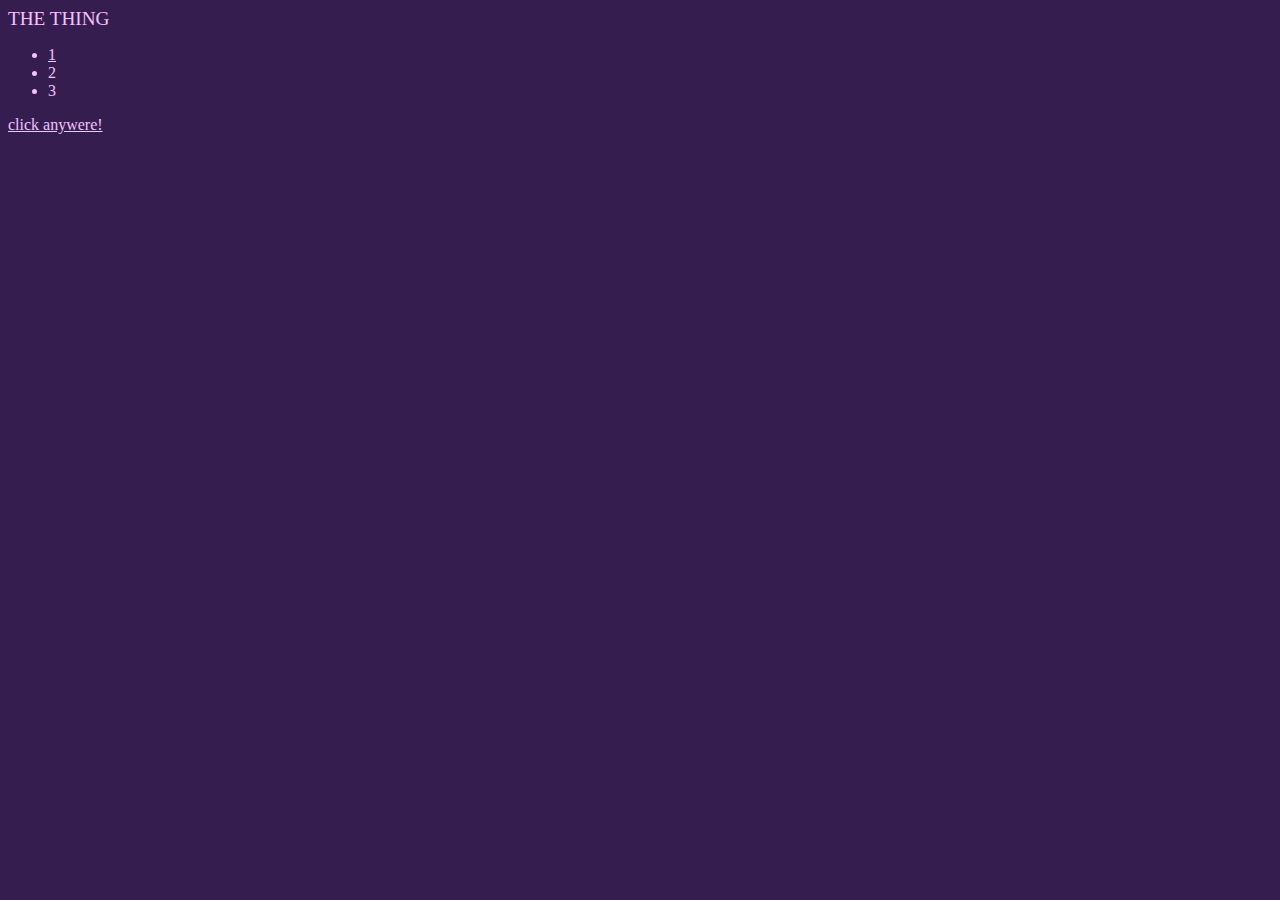
<file: index.html>
<!DOCTYPE html>
<html>
<head>
<title>idkaidgiaf</title>
<link rel="stylesheet" type="text/css" href="style.css">
</head>
<body>

<big style="color:#f6c1ff;">THE THING</big>

<ul style="color:#f6c1ff;">
<li><a href="1.html">1</a></li>
<li>2</li>
<li>3</li>
</ul>


<a href= style="display:block; height:100px; width:100px">click anywere!</a>

</body>
</html>
</file>
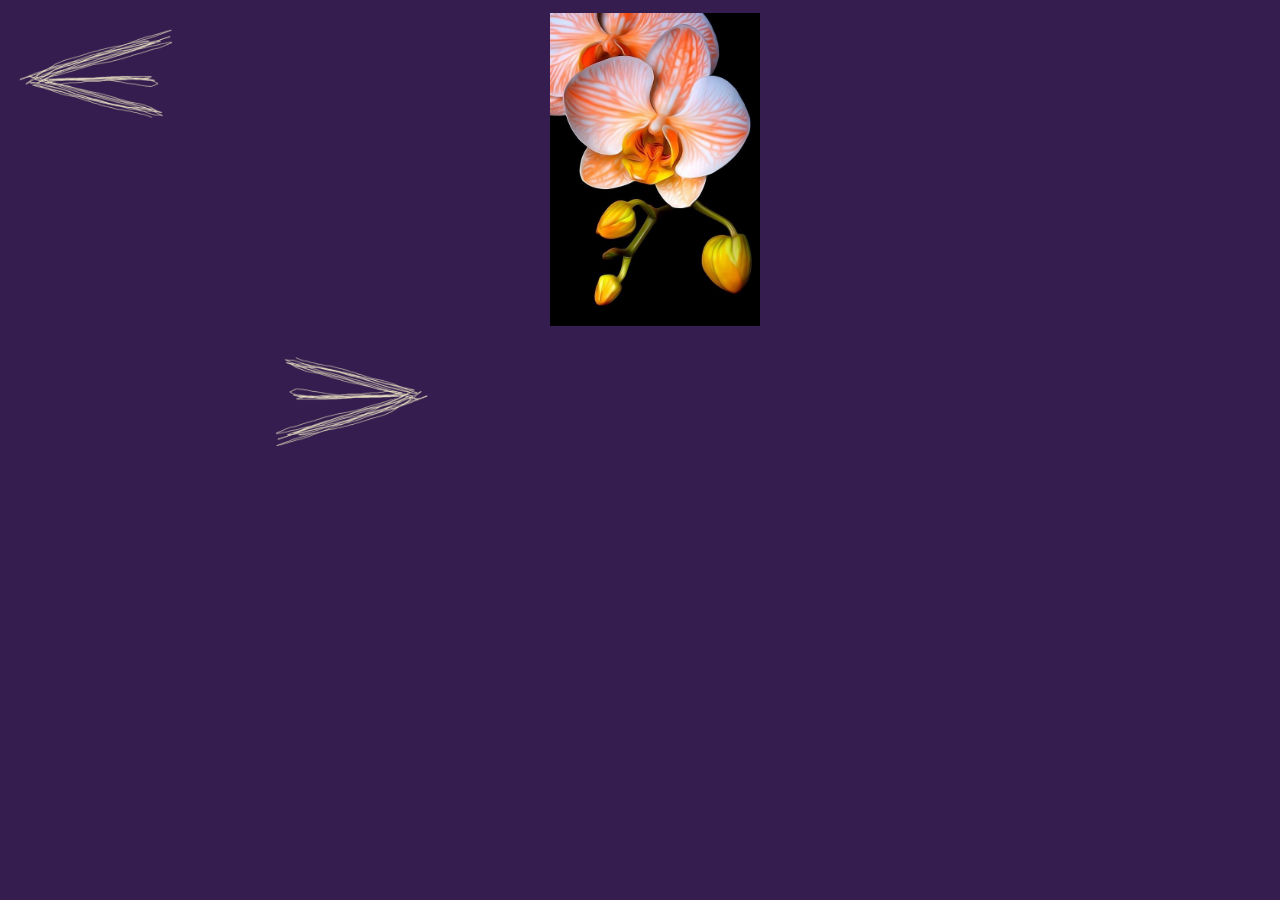
<file: 1.html>
<!DOCTYPE html>
<html>
  <head>
<title>idkaidgiaf</title>
<link rel="stylesheet" type="text/css" href="style.css">
  </head>
  <body>

<div class="row">
  <div class="column">
    <img src="/images/arrow2.png" class="arrowsize" align="left">
    </div>
  <div class="column">
    <img src="/images/1.jpg" class="center">
    </div>
  <div class="column">
    <img src="/images/arrow.png" class="arrowsize" align="right">
    </div>
</div>
    
  </body>
</html>
</file>
<file: style.css>
body {background-color: #351e4f;}

.center {
    display: block;
    margin-left: auto;
    margin-right: auto;
    width: 50%;
}

a {
  color: #f6c1ff;
}

.column {
  float: left;
  width: 33.33%;
  padding: 5px;
}

/* Clear floats after image containers */
.row::after {
  content: "";
  clear: both;
  display: table;
}

.arrowsize {
  height: 40%;
  width: 40%;
  }
</file>
